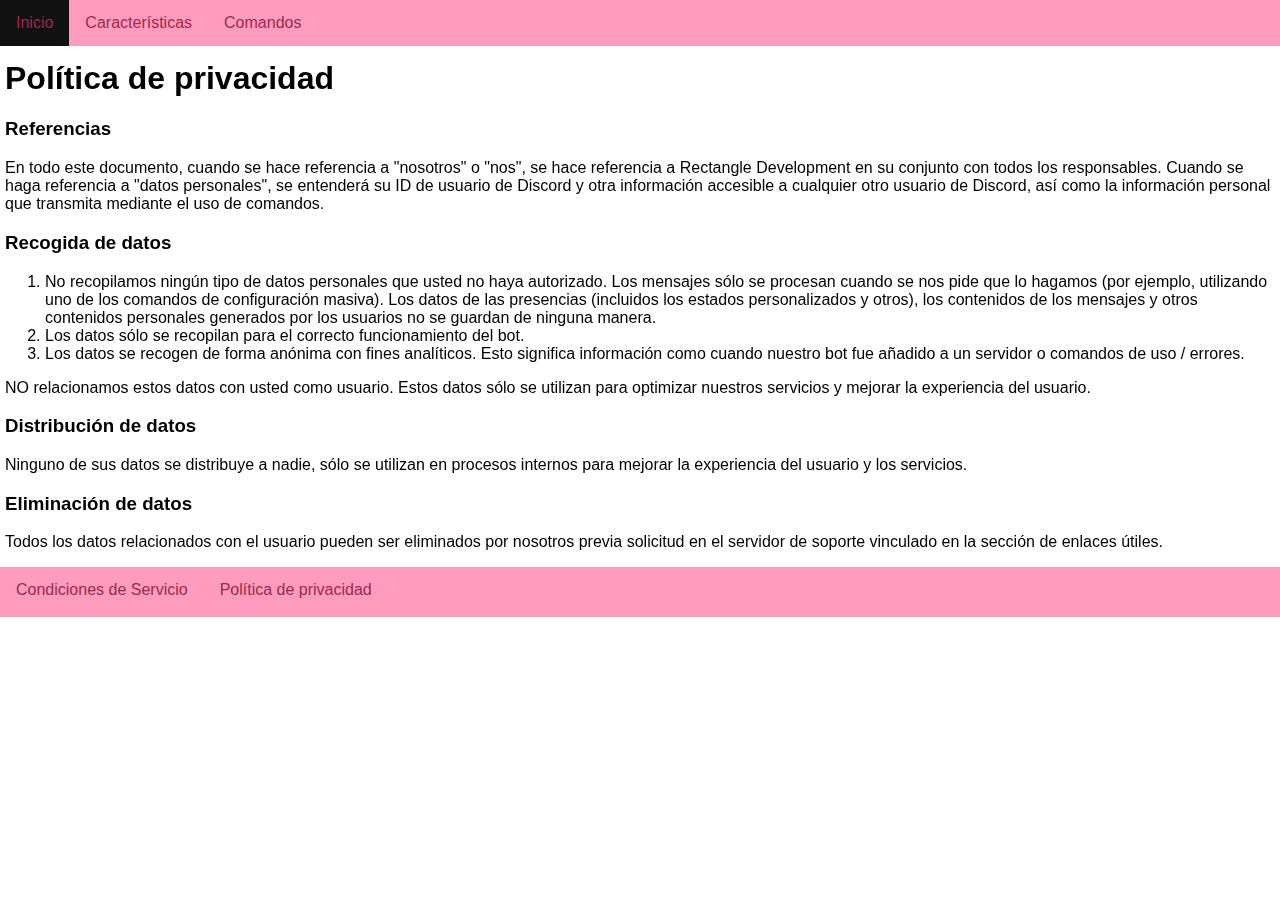
<file: privacy.html>
<!DOCTYPE html>
<html>
  <head>
    <title>Sakura Discord Bot - Política de privacidad</title>
    <meta name="viewport" content="width=device-width, initial-scale=1">
    <link rel="stylesheet" href="css/index.css" />
  </head>
  <body>
    <div class="navbar">
      <a href="#home">Inicio</a>
      <a href="#features">Características</a>
      <a href="#commands">Comandos</a>
    </div>
    <div style="margin-left: 5px;margin-right: 5px;" class="main-content">
      <h1>Política de privacidad</h1>
      <p>
        <h3>Referencias</h3>
        En todo este documento, cuando se hace referencia a "nosotros" o "nos", se hace referencia a Rectangle Development en su conjunto con todos los responsables.
Cuando se haga referencia a "datos personales", se entenderá su ID de usuario de Discord y otra información accesible a cualquier otro usuario de Discord, así como la información personal que transmita mediante el uso de comandos.
<h3>Recogida de datos</h3>
        <ol>
          <li>No recopilamos ningún tipo de datos personales que usted no haya autorizado. Los mensajes sólo se procesan cuando se nos pide que lo hagamos (por ejemplo, utilizando uno de los comandos de configuración masiva). Los datos de las presencias (incluidos los estados personalizados y otros), los contenidos de los mensajes y otros contenidos personales generados por los usuarios no se guardan de ninguna manera.</li>
          <li>Los datos sólo se recopilan para el correcto funcionamiento del bot.</li>
          <li>Los datos se recogen de forma anónima con fines analíticos. Esto significa información como cuando nuestro bot fue añadido a un servidor o comandos de uso / errores.</li>
          
        </ol>
      NO relacionamos estos datos con usted como usuario. Estos datos sólo se utilizan para optimizar nuestros servicios y mejorar la experiencia del usuario.
      <h3>Distribución de datos</h3>
      Ninguno de sus datos se distribuye a nadie, sólo se utilizan en procesos internos para mejorar la experiencia del usuario y los servicios.
      <h3>Eliminación de datos</h3>
      Todos los datos relacionados con el usuario pueden ser eliminados por nosotros previa solicitud en el servidor de soporte vinculado en la sección de enlaces útiles.
      </p>
    </div>
    <footer>
      <a href="terms.html">Condiciones de Servicio</a> 
      <a href="privacy.html"> Política de privacidad</a>
    </footer>
  </body>
</html>
</file>
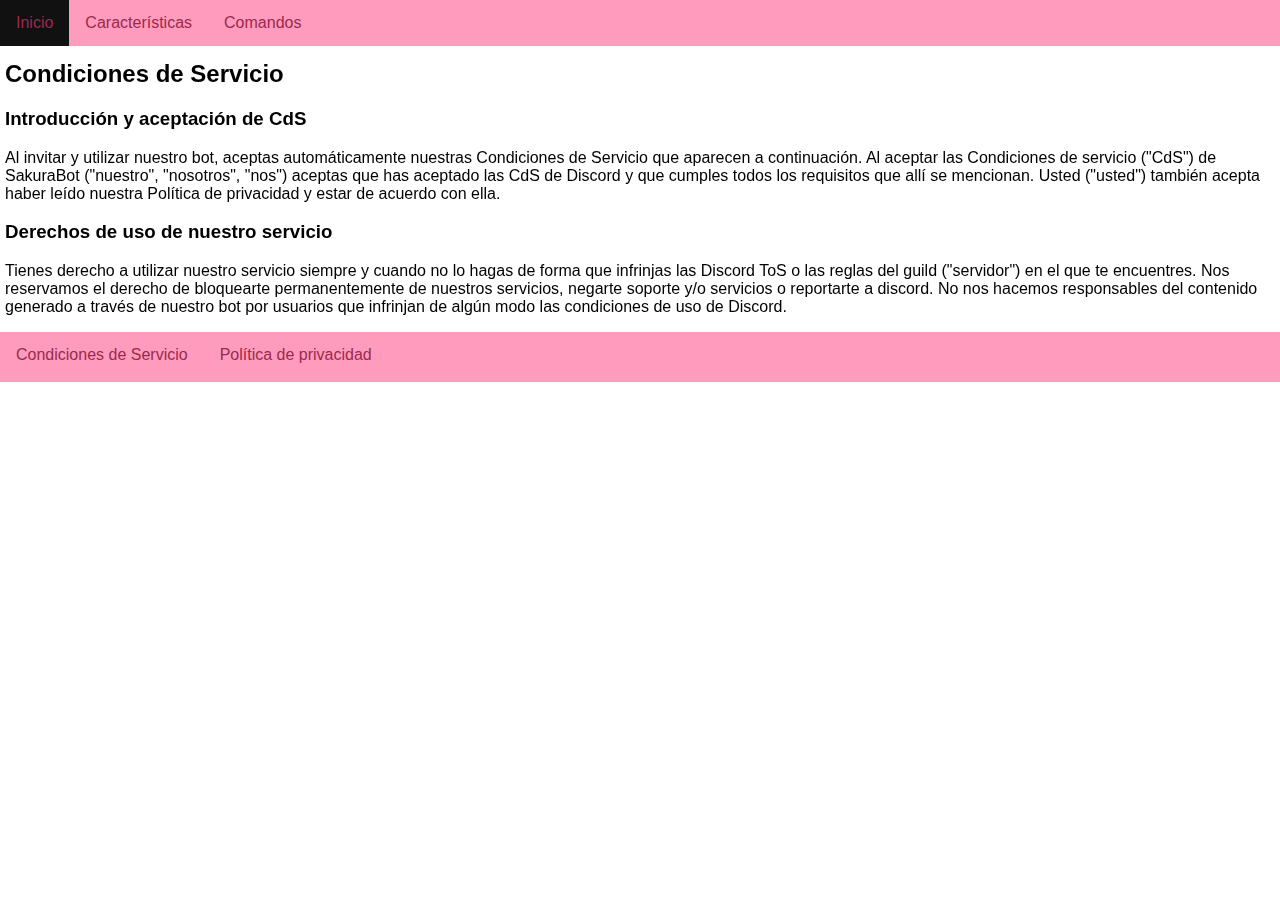
<file: terms.html>
<!DOCTYPE html>
<html>
  <head>
    <title>Sakura Discord Bot - Condiciones de Servicio</title>
    <meta name="viewport" content="width=device-width, initial-scale=1">
    <link rel="stylesheet" href="css/index.css" />
  </head>
  <body>
    <div class="navbar">
      <a href="#home">Inicio</a>
      <a href="#features">Características</a>
      <a href="#commands">Comandos</a>
    </div>
    <div style="margin-left: 5px;margin-right: 5px;" class="main-content">
      <h2>Condiciones de Servicio</h2>
      <p>
        <h3>Introducción y aceptación de CdS</h3>
        Al invitar y utilizar nuestro bot, aceptas automáticamente nuestras Condiciones de Servicio que aparecen a continuación.
        
        Al aceptar las Condiciones de servicio ("CdS") de SakuraBot ("nuestro", "nosotros", "nos") aceptas que has aceptado las CdS de Discord y que cumples todos los requisitos que allí se mencionan. Usted ("usted") también acepta haber leído nuestra Política de privacidad y estar de acuerdo con ella.
        
<h3>Derechos de uso de nuestro servicio</h3>
        Tienes derecho a utilizar nuestro servicio siempre y cuando no lo hagas de forma que infrinjas las Discord ToS o las reglas del guild ("servidor") en el que te encuentres. Nos reservamos el derecho de bloquearte permanentemente de nuestros servicios, negarte soporte y/o servicios o reportarte a discord.
        
        No nos hacemos responsables del contenido generado a través de nuestro bot por usuarios que infrinjan de algún modo las condiciones de uso de Discord.
      </p>
    </div>
    <footer>
      <a href="terms.html">Condiciones de Servicio</a> 
      <a href="privacy.html"> Política de privacidad </a>
    </footer>
  </body>
</html>
</file>
<file: css/index.css>
body {
  font-family: Arial, sans-serif;
  margin: 0;
  padding: 0;
  background-size: cover;
  background-attachment: fixed;   
}
body::before {
  content: "";
  background-image: url('https://wallpapercrafter.com/th8007/1739690-Card-Captor-Sakura-anime-girls-Kinomoto-Sakura-Kerberos.jpg');
  position: fixed;
  left: 0;
  right: 0;
  top: 0;
  bottom: 0;
  z-index: -1;
  background-size: cover;
  filter: blur(5px);
}
.navbar {
  overflow: hidden;
  background-color: #ff9cbd;
  position: fixed;
  top: 0;
  width: 100%;
}
.navbar a {
  float: left;
  display: block;
  color: #9c284f;
  text-align: center;
  padding: 14px 16px;
  text-decoration: none;
}
.navbar a:hover {
  background-color: #111;
}
.main-content {
  margin-top: 60px;
}
.bot-info {
  text-align: center;
  margin-bottom: 50px;
}
.bot-avatar {
  width: 200px;
  height: 200px;
  border-radius: 50%;
}
.bot-name {
  font-size: 24px;
  margin-top: 20px;
}
.invite-button {
  display: inline-block;
  padding: 12px 24px;
  background-color: #ff8aca;
  color: white;
  border-radius: 4px;
  text-decoration: none;
  margin-top: 20px;
}
.features-section {
  max-width: 800px;
  margin: 0 auto;
  padding: 0 20px;
  box-sizing: border-box;
}
.features-list {
  list-style:none; 
  padding-left:0; 
  text-align:center; 
  margin-bottom:50px; 
  display:flex; 
  flex-wrap:wrap; 
  justify-content:center
}
.features-list li { 
  border: 1px solid #ccc;
  background-color: white;
  width: calc(50% - 40px); 
  margin-right:auto; 
  margin-left:auto; 
  margin-bottom:40px; 
  text-align:center;
  box-shadow: 0px 1px 3px rgba(0,0,0,0.1);
}
.features-list li:nth-child(odd) {
  flex-direction: row-reverse; 
  text-align: right;
}
.features-list li img { 
  width:auto; 
  height:auto; 
  max-width:none; 
  max-height:none
}
.features-list li h3 { 
  font-size: 18px; 
  margin-top: .5em;
}
.features-list li p { 
  font-size:.9em
}
@media (max-width :800px) { 
  .features-list li { width : calc(50% - 40px) } 
}
@media (max-width :500px) { 
  .features-list li { width : calc(100% - 40px) } 
}
footer {
  overflow: hidden;
  background-color: #ff9cbd;
  width: 100%;
  clear: both;
  position: absolute;
  height: 50px;
  
}
footer a {
  float: left;
  display: block;
  color: #9c284f;
  text-align: center;
  padding: 14px 16px;
  text-decoration: none; 
}
</file>
